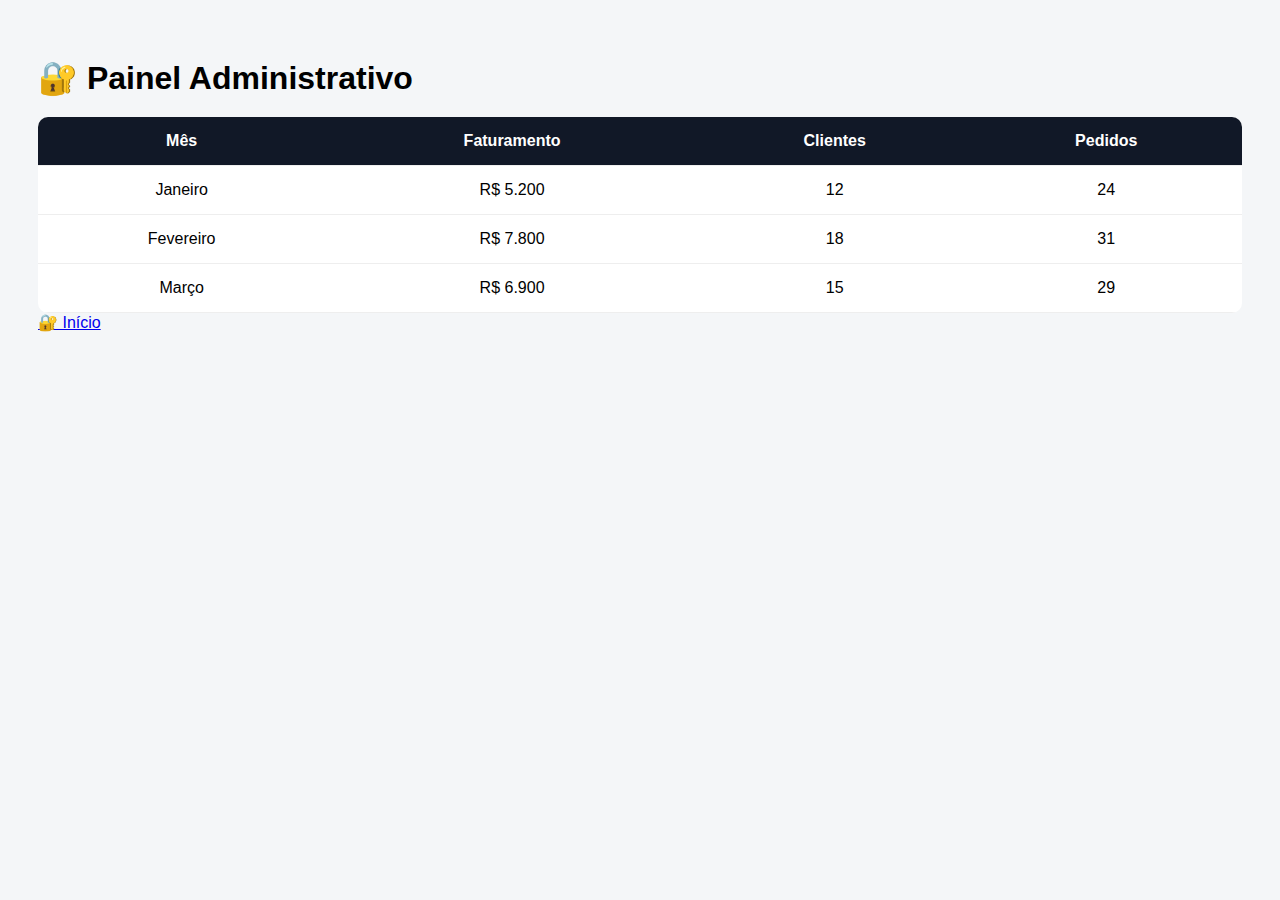
<file: admin.html>
<!DOCTYPE html>
<html lang="pt-BR">
<head>
  <meta charset="UTF-8">
  <title>Admin - Dashboard</title>
  <link rel="stylesheet" href="admin.css">
</head>
<body>

<h1>🔐 Painel Administrativo</h1>

<table>
  <thead>
    <tr>
      <th>Mês</th>
      <th>Faturamento</th>
      <th>Clientes</th>
      <th>Pedidos</th>
    </tr>
  </thead>
  <tbody>
    <tr>
      <td>Janeiro</td>
      <td>R$ 5.200</td>
      <td>12</td>
      <td>24</td>
    </tr>
    <tr>
      <td>Fevereiro</td>
      <td>R$ 7.800</td>
      <td>18</td>
      <td>31</td>
    </tr>
    <tr>
      <td>Março</td>
      <td>R$ 6.900</td>
      <td>15</td>
      <td>29</td>
    </tr>
  </tbody>
</table>

<footer>
  <a href="index.html">🔐 Início</a>
</footer>

</body>
</html>
</file>
<file: admin.css>
body {
  font-family: Arial, sans-serif;
  background: #f4f6f8;
  padding: 30px;
}

h1 {
  margin-bottom: 20px;
}

table {
  width: 100%;
  background: #fff;
  border-collapse: collapse;
  border-radius: 10px;
  overflow: hidden;
}

th, td {
  padding: 15px;
  border-bottom: 1px solid #eee;
  text-align: center;
}

th {
  background: #111827;
  color: #fff;
}
</file>
